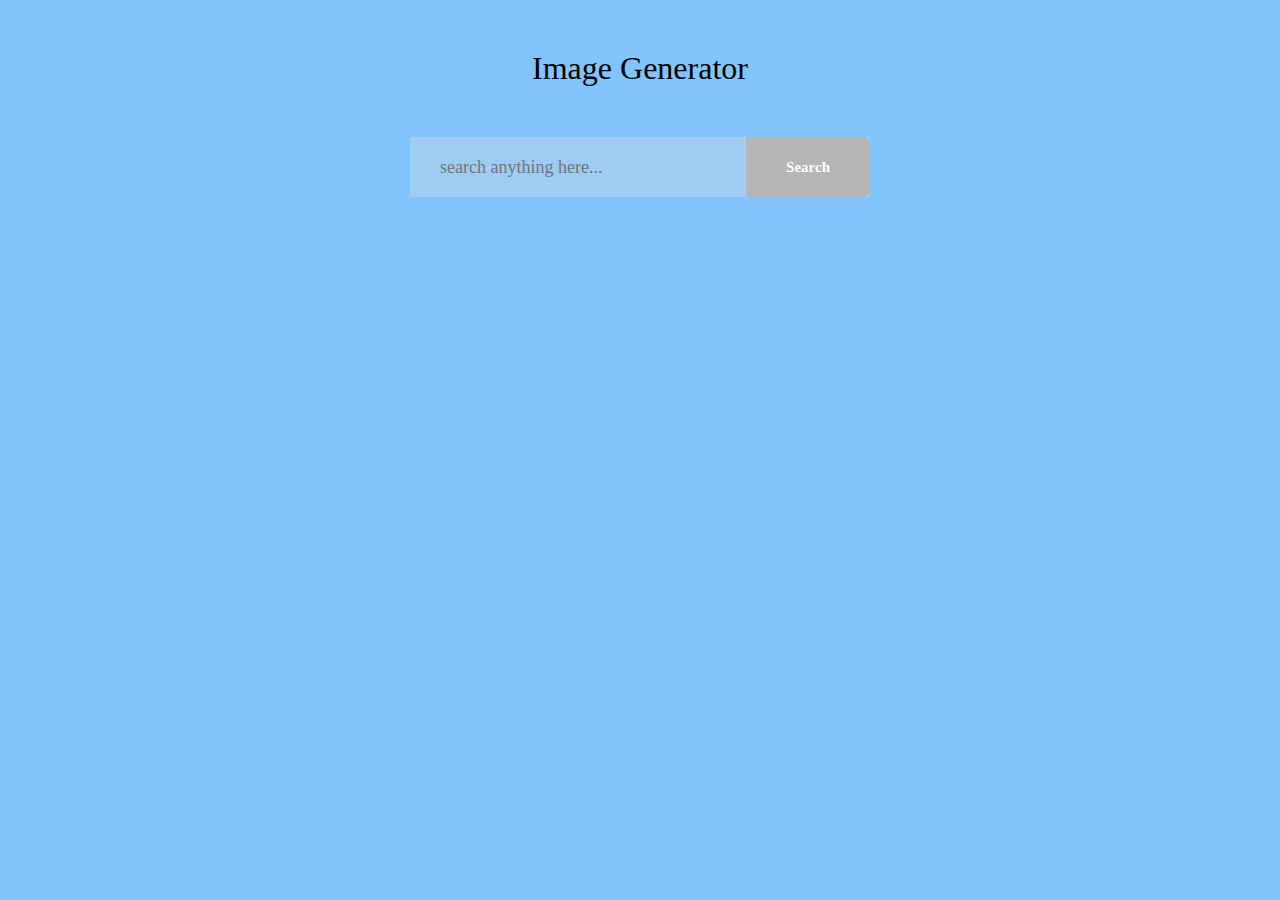
<file: Image_Search_Engine/index.html>
<!DOCTYPE html>
<html lang="en">
<head>
    <meta charset="UTF-8">
    <meta name="viewport" content="width=device-width, initial-scale=1.0">
    <title>Image search generator</title>
    <link rel="stylesheet" href="./style.css">
</head>
<body>
    <h1>Image Generator</h1>
    <form id="search-form">
        <input type="text" name="search-name" placeholder="search anything here..." id="search-box">
        <button>Search</button>
    </form>
    <div id="search-result"></div>
    <button id="show-more-btn">show more</button>
    <script src="./script.js"></script>
</body>
</html>
</file>
<file: Image_Search_Engine/style.css>
* {
    margin: 0;
    padding: 0;
    box-sizing: border-box;
    font-family: 'Gilroy';
}

body {
    background: #82c5fd;
    color: black;
}
h1 {
    text-align: center;
    margin: 50px auto ; 
    font-weight: 500;
}

form {
    width: 460px;
    height: 60px;
    background: #9eccf2;
    display: flex;
    align-items: center;
    justify-content: center;   
    margin: auto;
}

form input {
    flex: 1;
    height: 100%;
    border: 0;
    outline: 0;
    background: transparent;
    color: #ffffff;
    font-size: 18px;
    padding: 0 30px;
    border-radius: 8px;
}

form button {
    padding: 0 40px;
    height: 100%;
    background: #b6b5b5;
    color: #ffffff;
    border: 0;
    outline: 0;
    border-top-right-radius: 8px;
    border-bottom-right-radius: 8px;
    font-weight: 700;
    font-size: 15px;
    cursor: pointer;
}

#show-more-btn {
    background: #b6b5b5;
    color: #ffffff;
    border: 0;
    outline: 0;
    padding: 20px 40px;
    border-radius: 8px;
    cursor: pointer;
    margin: 10px auto 100px;
    display: none;
}

#search-result {
    width: 80%;
    margin: 100px auto 50px;
    display: grid;
    grid-template-columns: 1fr 1fr 1fr;
    grid-gap: 40px
}

#search-result img {
    width: 100%;
    height: 230px;
    object-fit: cover;
    border-radius: 5px;
}
</file>
